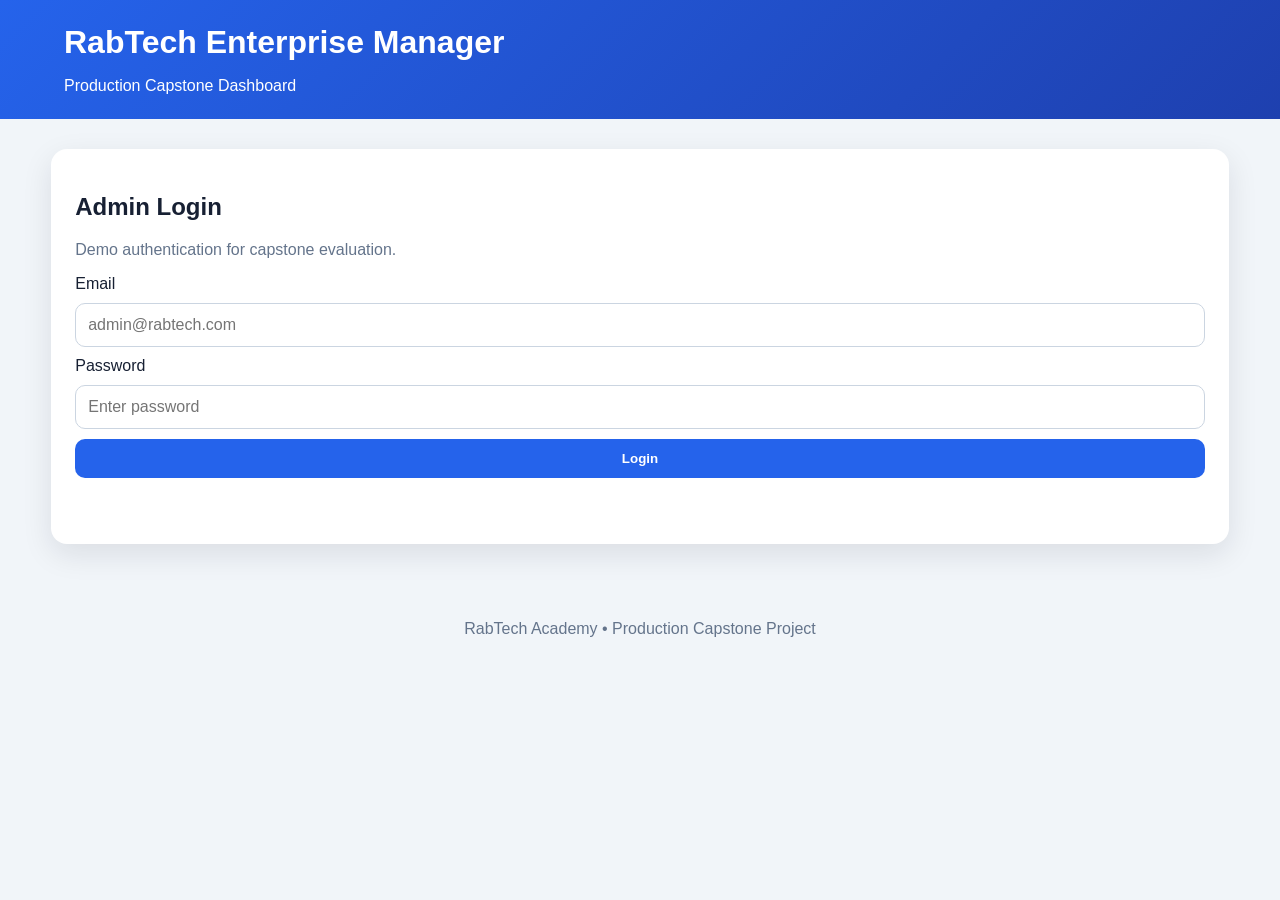
<file: capstone.html>
<!DOCTYPE html>
<html lang="en">
<head>
    <meta charset="UTF-8">
    <meta name="viewport" content="width=device-width, initial-scale=1.0">
    <meta name="description" content="RabTech Enterprise Management Capstone">
    <title>RabTech Enterprise Manager</title>
    <link rel="stylesheet" href="capstone.css">
</head>

<body>

<header class="topbar">
    <div>
        <h1>RabTech Enterprise Manager</h1>
        <p>Production Capstone Dashboard</p>
    </div>

    <button id="logoutBtn" class="danger-btn" hidden>
        Logout
    </button>
</header>


<main class="container">

    <!-- LOGIN -->
    <section id="loginSection" class="card">
        <h2>Admin Login</h2>

        <p class="muted">
            Demo authentication for capstone evaluation.
        </p>

        <form id="loginForm">

            <label for="loginEmail">Email</label>
            <input
                id="loginEmail"
                type="email"
                placeholder="admin@rabtech.com"
                required
            >

            <label for="loginPassword">Password</label>
            <input
                id="loginPassword"
                type="password"
                placeholder="Enter password"
                required
            >

            <button type="submit">
                Login
            </button>

            <p id="loginMessage" role="alert"></p>
        </form>
    </section>


    <!-- DASHBOARD -->
    <section id="dashboardSection" hidden>

        <div class="welcome card">
            <h2>Welcome to the Dashboard 👋</h2>
            <p>
                Manage products using dynamic CRUD operations.
                Data persists using browser localStorage.
            </p>
        </div>


        <!-- STATS -->
        <div class="stats">

            <article class="stat-card">
                <span>Total Products</span>
                <strong id="totalProducts">0</strong>
            </article>

            <article class="stat-card">
                <span>Categories</span>
                <strong id="totalCategories">0</strong>
            </article>

            <article class="stat-card">
                <span>Stock Items</span>
                <strong id="totalStock">0</strong>
            </article>

        </div>


        <!-- PRODUCT FORM -->
        <section class="card">

            <h2 id="formTitle">Add Product</h2>

            <form id="productForm">

                <input type="hidden" id="productId">

                <label for="productName">Product Name</label>
                <input
                    id="productName"
                    type="text"
                    placeholder="Enter product name"
                    required
                >

                <label for="productCategory">Category</label>
                <select id="productCategory" required>
                    <option value="">Select category</option>
                    <option>Electronics</option>
                    <option>Software</option>
                    <option>Education</option>
                    <option>Services</option>
                </select>

                <label for="productPrice">Price</label>
                <input
                    id="productPrice"
                    type="number"
                    min="0"
                    placeholder="Enter price"
                    required
                >

                <label for="productStock">Stock</label>
                <input
                    id="productStock"
                    type="number"
                    min="0"
                    placeholder="Enter stock"
                    required
                >

                <div class="form-actions">

                    <button type="submit" id="saveProductBtn">
                        Add Product
                    </button>

                    <button
                        type="button"
                        id="cancelEditBtn"
                        class="secondary-btn"
                        hidden
                    >
                        Cancel
                    </button>

                </div>

            </form>
        </section>


        <!-- SEARCH -->
        <section class="card">

            <h2>Product Catalog</h2>

            <div class="filters">

                <input
                    id="productSearch"
                    type="search"
                    placeholder="Search products..."
                >

                <select id="categoryFilter">
                    <option value="All">All Categories</option>
                    <option value="Electronics">Electronics</option>
                    <option value="Software">Software</option>
                    <option value="Education">Education</option>
                    <option value="Services">Services</option>
                </select>

            </div>


            <div class="table-wrapper">

                <table>

                    <thead>
                        <tr>
                            <th>Name</th>
                            <th>Category</th>
                            <th>Price</th>
                            <th>Stock</th>
                            <th>Actions</th>
                        </tr>
                    </thead>

                    <tbody id="productTableBody"></tbody>

                </table>

            </div>

            <p id="emptyMessage" class="muted"></p>

        </section>

    </section>

</main>


<footer>
    <p>RabTech Academy • Production Capstone Project</p>
</footer>


<script src="capstone.js"></script>

</body>
</html>
</file>
<file: capstone.css>
:root {
    --primary: #2563eb;
    --primary-dark: #1e40af;
    --background: #f1f5f9;
    --surface: #ffffff;
    --text: #172033;
    --muted: #64748b;
    --border: #cbd5e1;
    --danger: #dc2626;
    --success: #16a34a;
    --radius: 16px;
    --shadow: 0 10px 30px rgba(15, 23, 42, 0.1);
}

* {
    box-sizing: border-box;
}

html {
    scroll-behavior: smooth;
}

body {
    margin: 0;
    font-family: Arial, sans-serif;
    background: var(--background);
    color: var(--text);
}

.topbar {
    background: linear-gradient(
        135deg,
        var(--primary),
        var(--primary-dark)
    );

    color: white;
    padding: 24px 5%;
    display: flex;
    justify-content: space-between;
    align-items: center;
    gap: 20px;
}

.topbar h1 {
    margin: 0;
}

.topbar p {
    margin-bottom: 0;
}

.container {
    width: min(1200px, 92%);
    margin: 30px auto;
}

.card {
    background: var(--surface);
    padding: 24px;
    margin-bottom: 24px;
    border-radius: var(--radius);
    box-shadow: var(--shadow);
}

.card form {
    display: grid;
    gap: 10px;
}

input,
select {
    width: 100%;
    padding: 12px;
    border: 1px solid var(--border);
    border-radius: 10px;
    font-size: 1rem;
}

button {
    border: 0;
    border-radius: 10px;
    padding: 12px 18px;
    background: var(--primary);
    color: white;
    cursor: pointer;
    font-weight: bold;
    transition: 0.2s;
}

button:hover {
    transform: translateY(-2px);
    background: var(--primary-dark);
}

.secondary-btn {
    background: #64748b;
}

.danger-btn,
.delete-btn {
    background: var(--danger);
}

.form-actions {
    display: flex;
    gap: 10px;
    margin-top: 10px;
}

.stats {
    display: grid;
    grid-template-columns: repeat(3, 1fr);
    gap: 20px;
    margin-bottom: 24px;
}

.stat-card {
    background: white;
    padding: 22px;
    border-radius: var(--radius);
    box-shadow: var(--shadow);
}

.stat-card span {
    color: var(--muted);
    display: block;
}

.stat-card strong {
    display: block;
    font-size: 2rem;
    margin-top: 8px;
}

.filters {
    display: grid;
    grid-template-columns: 2fr 1fr;
    gap: 12px;
    margin-bottom: 20px;
}

.table-wrapper {
    overflow-x: auto;
}

table {
    width: 100%;
    border-collapse: collapse;
}

th,
td {
    padding: 14px;
    border-bottom: 1px solid var(--border);
    text-align: left;
}

th {
    background: var(--primary);
    color: white;
}

.small-btn {
    padding: 8px 12px;
    margin: 2px;
}

.muted {
    color: var(--muted);
}

footer {
    text-align: center;
    padding: 30px;
    color: var(--muted);
}

#loginMessage {
    color: var(--danger);
}

@media (max-width: 700px) {

    .topbar {
        flex-direction: column;
        align-items: flex-start;
    }

    .stats {
        grid-template-columns: 1fr;
    }

    .filters {
        grid-template-columns: 1fr;
    }

    .form-actions {
        flex-direction: column;
    }

    .form-actions button {
        width: 100%;
    }
}
</file>
